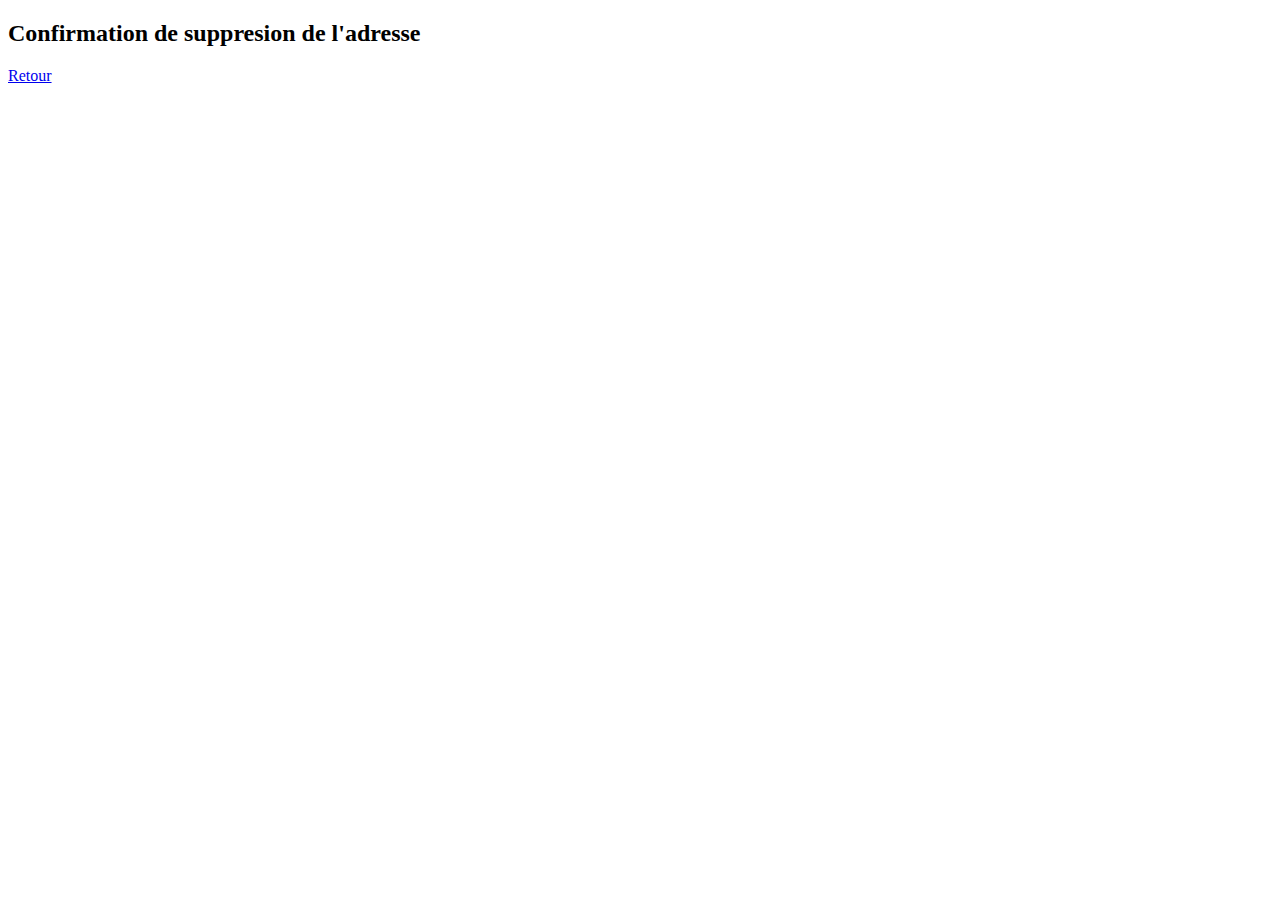
<file: public/html/confirmation_suppression.html>
<!DOCTYPE html>
<html lang= "fr">
  <head>

      <meta charset="utf-8" /> 
     
      <title >Suppression de l'adresse</title>

      
  </head>

  <body>
    <h2>Confirmation de suppresion de l'adresse</h2>

    <a href="../index.html">Retour</a>
   
  </body>
</html>
</file>
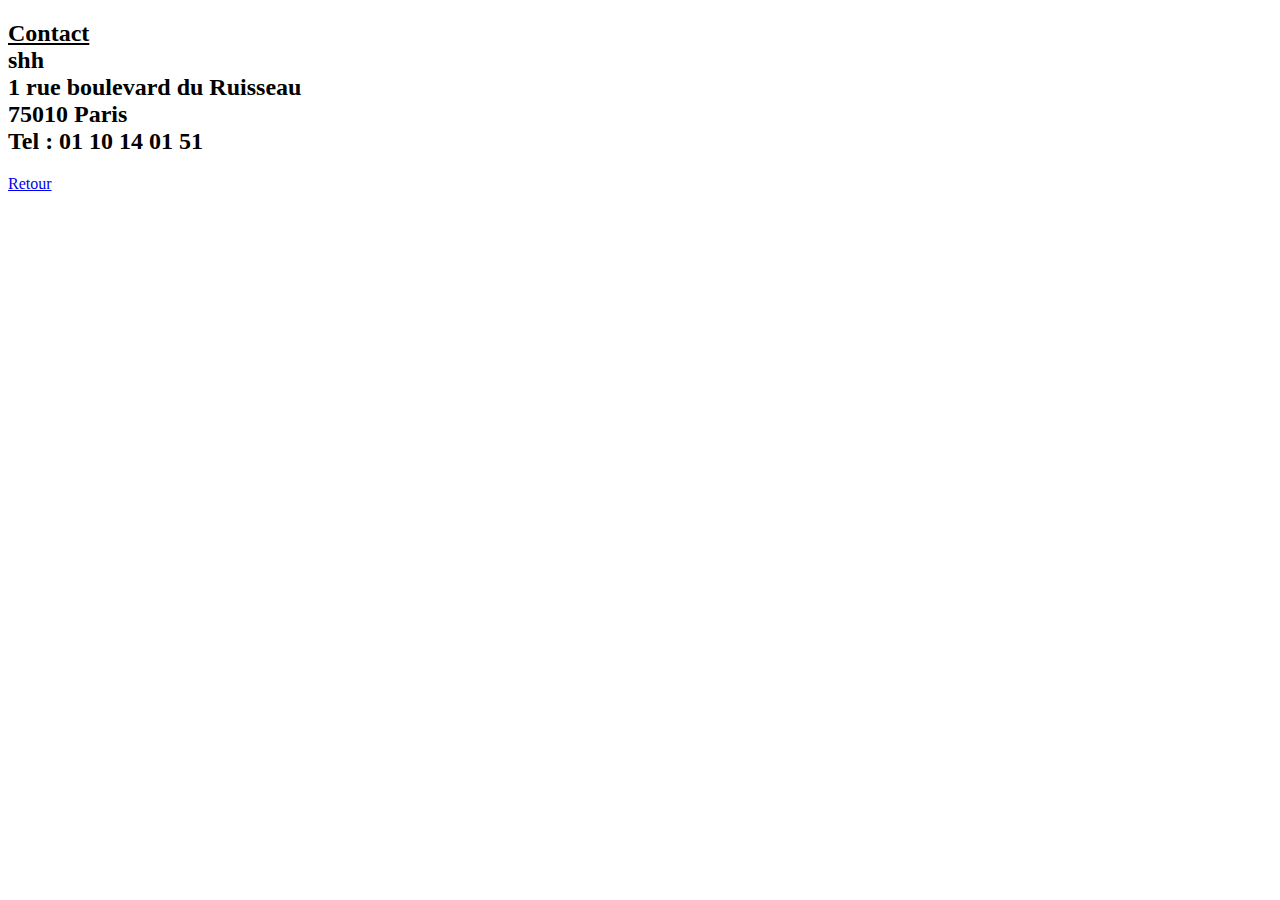
<file: public/html/contact.html>
<!DOCTYPE html>
<html lang="en">
<head>
    <meta charset="UTF-8">
    
    <title>Contact</title>
</head>
<body>
    <h2>
   <u> Contact</u></br>

    shh</br>
    1 rue boulevard du Ruisseau</br>
    75010 Paris</br>
    Tel : 01 10 14 01 51
    </h2>
    
    <a href="../index.html">Retour</a>

</body>
</html>
</file>
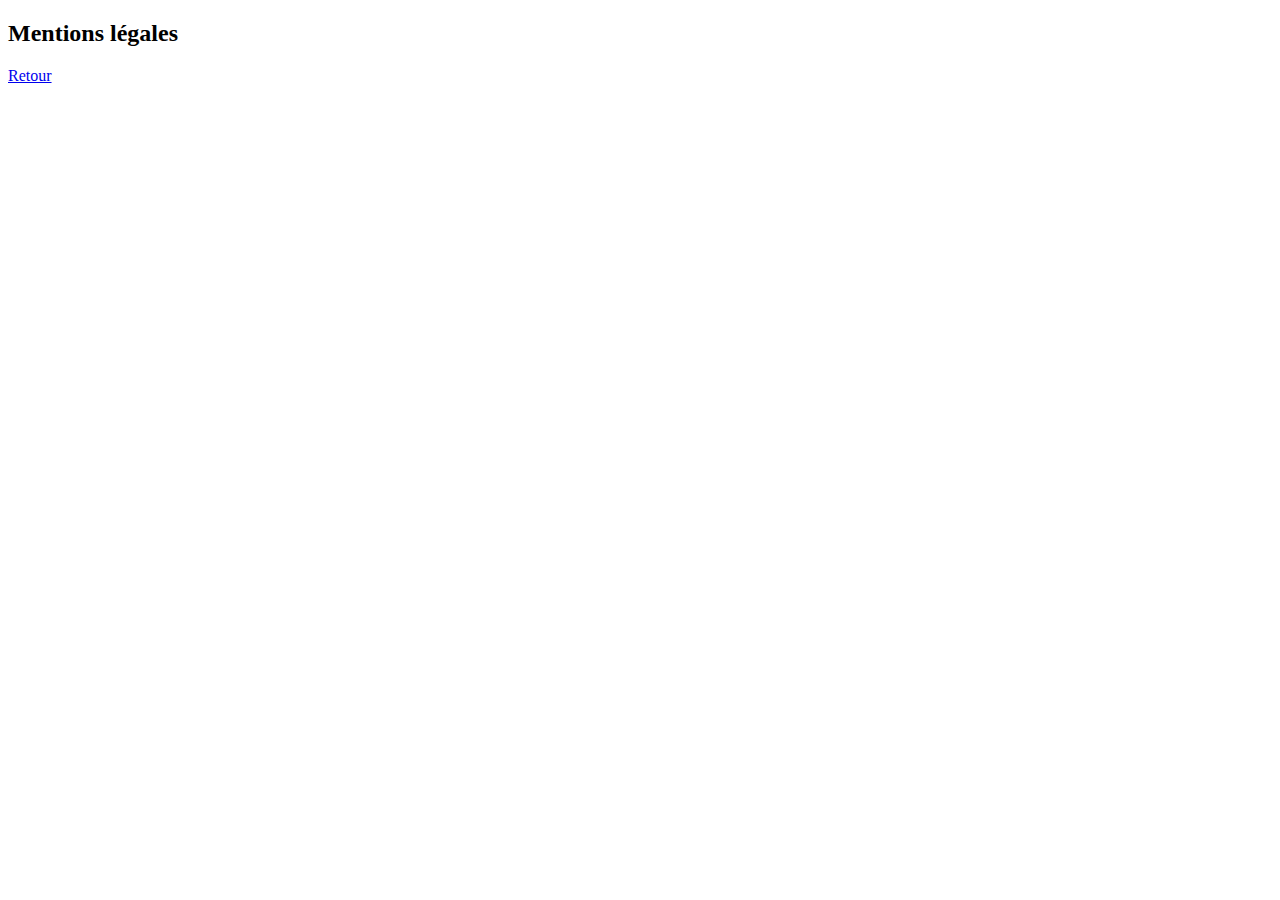
<file: public/html/mentions_legales.html>
<!DOCTYPE html>
<html lang="en">
<head>
    <meta charset="UTF-8">
    
    <title>mentionslegales</title>
</head>

<body>
    
    <h2>
    Mentions légales
    </h2>

    <a href="../index.html">Retour</a>
    

</body>
</html>
</file>
